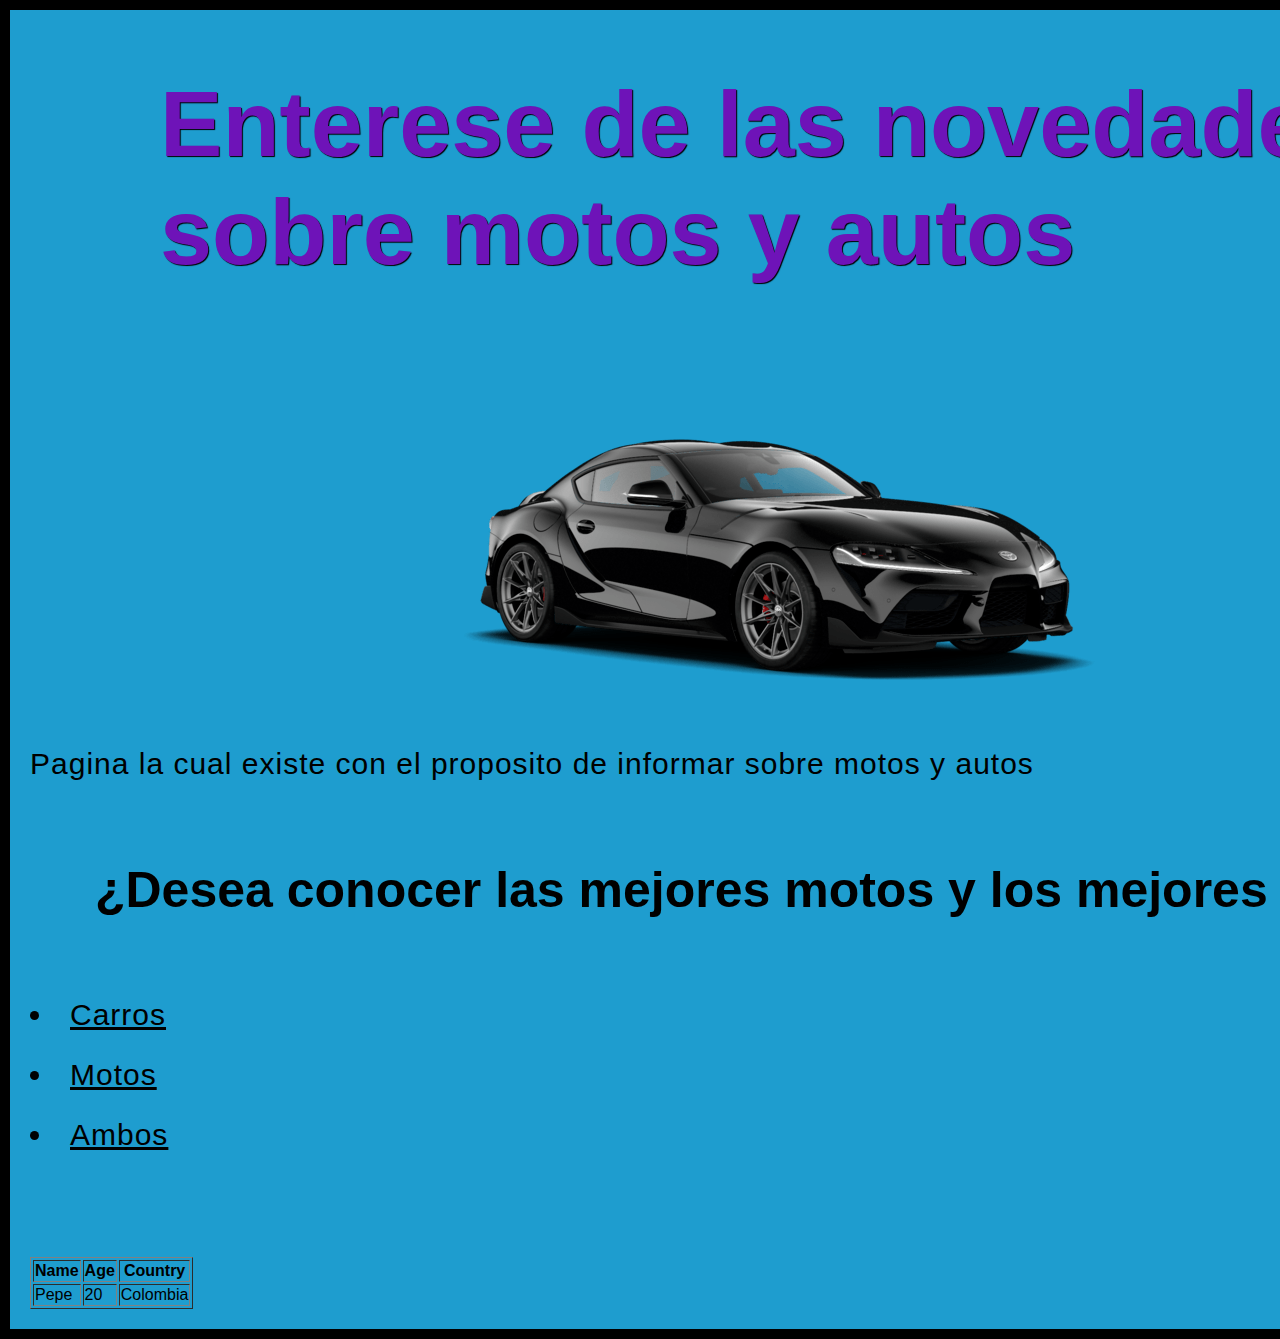
<file: index.html>
<html lang="en">
    <head>
        <title>Revista Gasolina</title>
        <link href='css/estilo.css' rel='stylesheet' type='text/css'>
    </head>
    <body>
        <h3>Enterese de las novedades sobre motos y autos
        </h3>
         <img src="imagenes/supra.png" 
        alt="Uno de los mejores autos, supra MK5">
            <p>Pagina la cual existe con el proposito de informar sobre motos y autos
        <p>
            <h4>¿Desea conocer las mejores motos y los mejores carros?
                <a></a>
            </h4>
        </p>

        <u> <!-- changed to list in the tutorial -->
            <li>Carros</li>
            <li>Motos</li>
            <li>Ambos</li>        
        </u>   
         <br>
         <table border="1">
            <tr>
                <th>Name</th>
                <th>Age</th>
                <th>Country</th>
            </tr>
            <tr>
                <td>Pepe</td>
                <td>20</td>
                <td>Colombia</td>
            </tr>
         </table>
    </body>
</html>
</file>
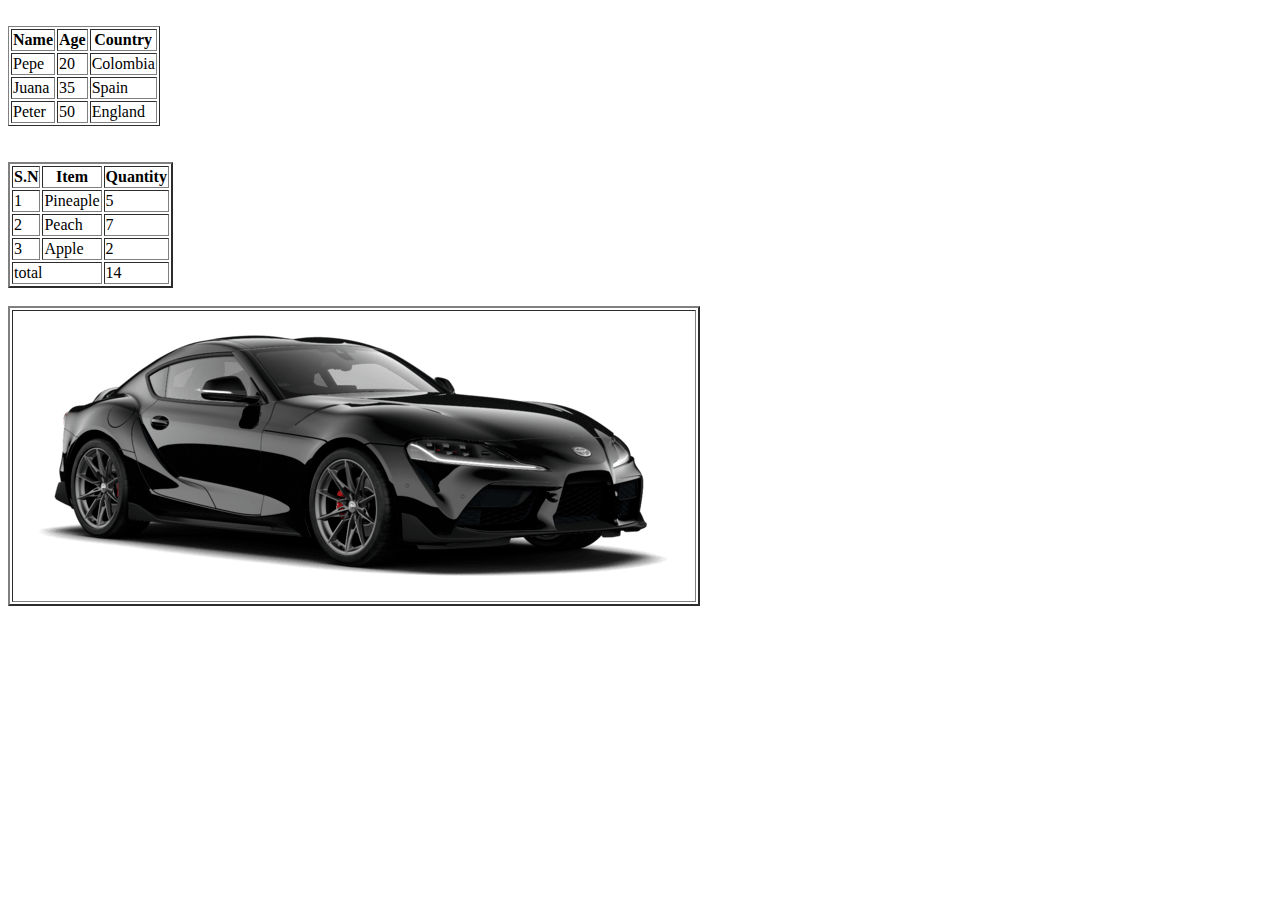
<file: Prueba.html>
<html> 
    <body>
        <br>
            <table border="1">
                <tr>
                    <th>Name</th>
                    <th>Age</th>
                    <th>Country</th>
                
                    <tr>
                        <td>Pepe</td>
                        <td>20</td>
                        <td>Colombia</td>
                    </tr>
                    <tr>
                        <td>Juana</td>
                        <td>35</td>
                        <td>Spain</td>
                    </tr>
                    <tr>
                        <td>Peter</td>
                        <td>50</td>
                        <td>England</td>
                    </tr>
                </tr>
            </table>
        </br>
        </br>
            <table border="2">
                <tr>
                    <th>S.N</th>
                    <th>Item</th>
                    <th>Quantity</th>

                    <tr>
                        <td>1</td>
                        <td>Pineaple</td>
                        <td>5</td>
                    <tr>
                        <td>2</td>
                        <td>Peach</td>
                        <td>7</td>
                    </tr>
                    <tr>
                        <td>3</td>
                        <td>Apple</td>
                        <td>2</td>
                    </tr>

                    </tr>
                </tr>
    
                <tr>
                    <td colspan="2">total</td>
                    <td>14</td>
                </tr>
            </table>
        </br>
        <table border="2">
            <tr>
                <td><img src="imagenes/supra.png"></td>
            </tr>
        </table>


    
    
    
    
    
    </body>
</html>
</file>
<file: css/estilo.css>
html {
    font-size: 80px;
    font-family: 'Open Sans', sans-serif;
}

h4{
    font-size: 50px;
    text-align: center;
}

p, li {
    font-size: 30px; 
    line-height: 2;
    letter-spacing: 1px;
}

html{
    background-color: #6f2cdb;
}

body {
    width: 1500px;
    margin: 0 auto;
    background-color: #1e9dcf;
    padding: 0 20px 20px 20px;
    border: 10px solid black;
}

h3 {    
    margin: 50px;
    padding: 10px 80px 80px;
    color: rgb(110, 19, 184);
    text-shadow: 1px 1px 1px black
 
}


img {
    display: block;
    margin: 0 auto;
}
</file>
